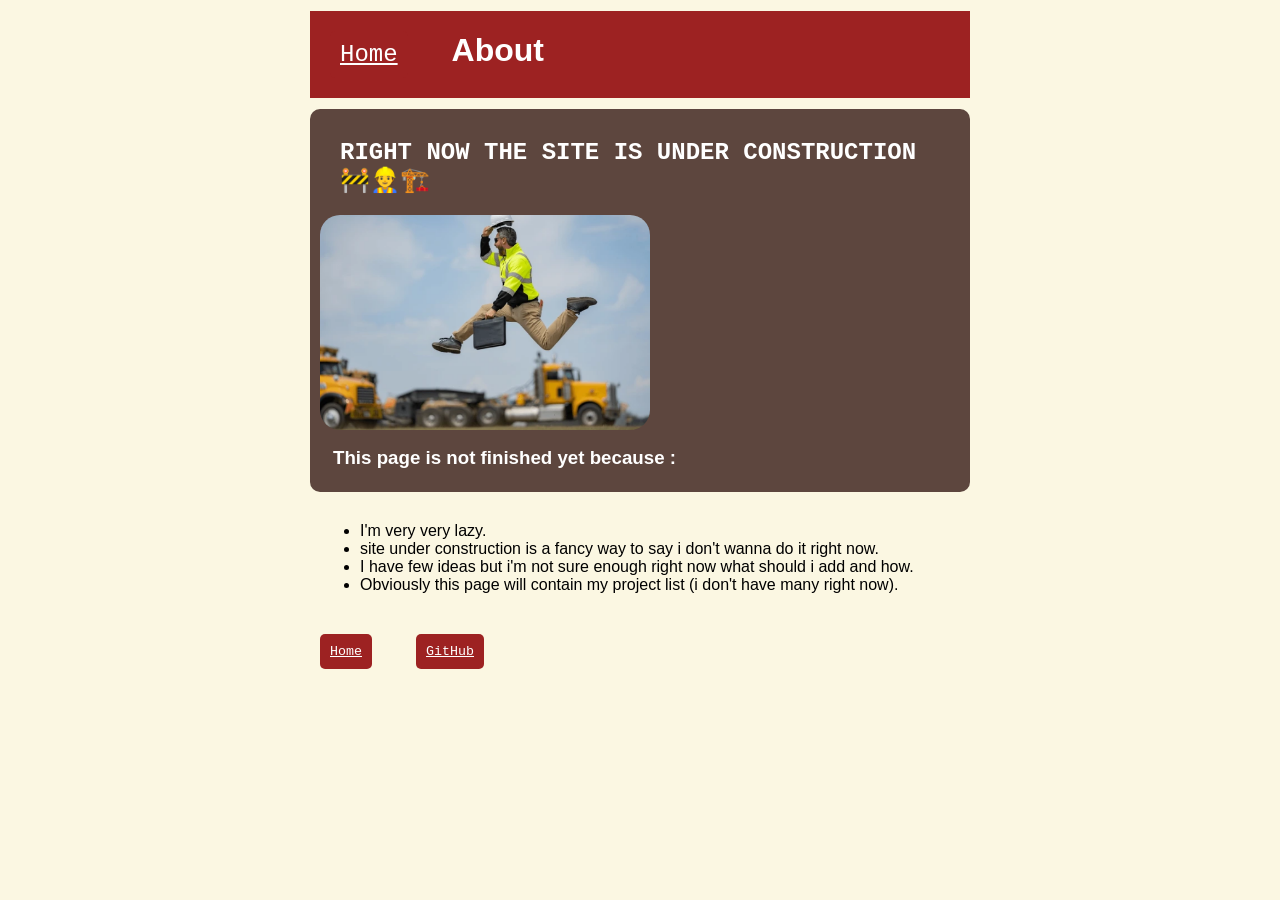
<file: pages/about.html>
<!DOCTYPE html>
<html lang="en">
<head>
  <meta charset="UTF-8">
  <meta name="viewport" content="width=device-width, initial-scale=1.0">
  <title>About</title>
  <link rel="stylesheet" href="../css/style.css">
</head>
<body>
  <div class="header">
    <button><a href="../index.html">Home</a></button>
    <h1>About</h1>
  </div>
  
  <div class="description">
    <h2>RIGHT NOW THE SITE IS UNDER CONSTRUCTION 🚧👷🏗️</h2>
    <img src="../img/construction.png" alt="A photo of happy construction worker jumping in the air" width="330">
    <h3>This page is not finished yet because :</h3>
  </div>

  <div class="ingredients">
    <ul>
      <li>I'm very very lazy.</li>
      <li>site under construction is a fancy way to say i don't wanna do it right now.</li>
      <li>I have few ideas but i'm not sure enough right now what should i add and how.</li>
      <li>Obviously this page will contain my project list (i don't have many right now).</li>
    </ul>
  </div>
   
  <button><a href="../index.html">Home</a></button>
  <button><a href="https://github.com/prashantatmax" target="_blank" rel="noreferrer">GitHub</a></button>


</body>
</html>
</file>
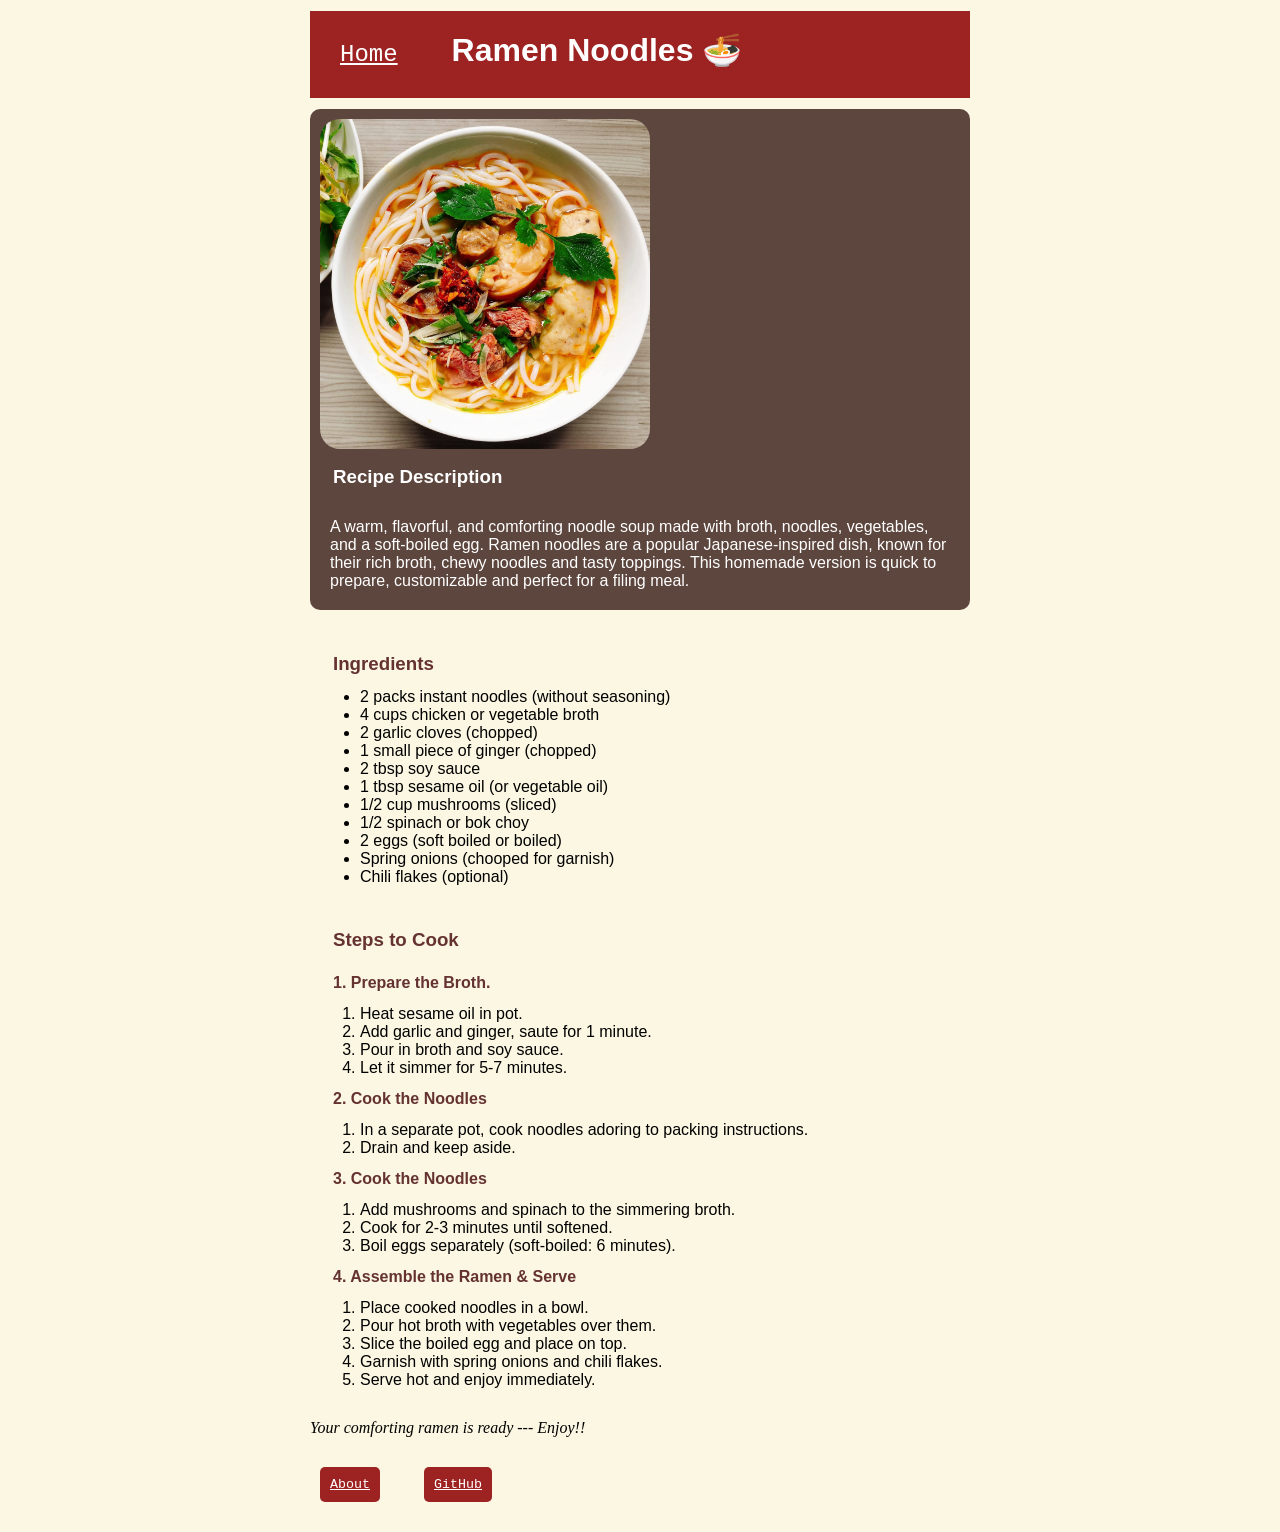
<file: recipes/ramen.html>
<!DOCTYPE html>
<html lang="en">
<head>
  <meta charset="UTF-8">
  <meta name="viewport" content="width=device-width, initial-scale=1.0">
  <title>Ramen Noodles</title>
  <link rel="stylesheet" href="../css/style.css">
</head>
<body>
  <div class="header">
    <button><a href="../index.html">Home</a></button>
    <h1>Ramen Noodles 🍜</h1>
  </div>

  <div class="description">
    <img src="../img/ramen.jpg" width="330" alt="Picture of a hot served freshly made ramen; credit: the picture is taken from pixels.com">
    
    <h3>
      Recipe Description
    </h3>
    <p>
    A warm, flavorful, and comforting noodle soup made with broth, noodles, vegetables, and a soft-boiled egg.
    Ramen noodles are a popular Japanese-inspired dish, known for their rich broth, chewy noodles and tasty toppings. This homemade version is quick to prepare, customizable and perfect for a filing meal.
    </p>
  </div>

  <div class="ingredients">
    <h3>Ingredients</h3>
    <ul>
      <li>2 packs instant noodles (without seasoning)</li>
      <li>4 cups chicken or vegetable broth</li>
      <li>2 garlic cloves (chopped)</li>
      <li>1 small piece of ginger (chopped)</li>
      <li>2 tbsp soy sauce</li>
      <li>1 tbsp sesame oil (or vegetable oil)</li>
      <li>1/2 cup mushrooms (sliced)</li>
      <li>1/2 spinach or bok choy</li>
      <li>2 eggs (soft boiled or boiled)</li>
      <li>Spring onions (chooped for garnish)</li>
      <li>Chili flakes (optional)</li>
    </ul>
    
  </div>

  <div class="steps">
    <h3>Steps to Cook</h3>
    <h4>1. Prepare the Broth.</h4>
    <ol>
      <li>Heat sesame oil in pot.</li>
      <li>Add garlic and ginger, saute for 1 minute.</li>
      <li>Pour in broth and soy sauce.</li>
      <li>Let it simmer for 5-7 minutes.</li>
    </ol>
     <h4>2. Cook the Noodles</h4>
    <ol>
      <li>In a separate pot, cook noodles adoring to packing instructions.</li>
      <li>Drain and keep aside.</li>
    </ol>
    
    <h4>3. Cook the Noodles</h4>
    <ol>
      <li>Add mushrooms and spinach to the simmering broth.</li>
      <li>Cook for 2-3 minutes until softened.</li>
      <li>Boil eggs separately (soft-boiled: 6 minutes).</li>
    </ol>
    <h4>4. Assemble the Ramen & Serve</h4>
    <ol>
    <li>Place cooked noodles in a bowl.</li>
    <li>Pour hot broth with vegetables over them.</li>
    <li>Slice the boiled egg and place on top.</li>
    <li>Garnish with spring onions and chili flakes.</li>
    <li>Serve hot and enjoy immediately.</li>
    </ol>
  </div>


  <em><p>Your comforting ramen is ready --- Enjoy!!</p></em>




  <button><a href="../pages/about.html">About</a></button>
  <button><a href="https://github.com/prashantatmax" target="_blank" rel="noreferrer">GitHub</a></button>



</body>
</html>
</file>
<file: css/style.css>
* {
  box-sizing: border-box;
  max-width: 700px;
  margin:0 auto;
  

  body {
  padding: 10px;
  background-color: rgb(251, 247, 226);
  
}

p {
  margin: 10px;
  margin-top: 20px;
}
  


img {
  border-radius: 20px;
}

  
}
h1{

  margin: 10px;
  padding: 10px;
  display: inline-block;
  background-color:#9d2222;
  color: white; 
  font-family: 'Lucida Sans', 'Lucida Sans Regular', 'Lucida Grande', 'Lucida Sans Unicode', Geneva, Verdana, sans-serif;
}

button a {
  background-color: #9d2222;  
  color:white
}

.header a {
  font-size: 24px;
}

button {
  margin: 20px;
  background-color:#9d2222 ;
  border: none;
  padding: 10px;
  border-radius: 5px;
  font-family: 'Courier New', Courier, monospace;
}

#homepage {
   font-family:Verdana, Geneva, Tahoma, sans-serif  ;
  margin: 10px ;
  padding: 10px;
  color: rgb(0, 0, 0);
  border-radius: 10p
}

.header {
  margin: 1px 10px;
  display: block;
  background-color:#9d2222 ;

}

.description {
  font-family:Verdana, Geneva, Tahoma, sans-serif  ;
  margin: 10px ;
  background-color: rgb(93, 70, 62);
  padding: 10px;
  color: white;
  border-radius: 10px;
}

h2 {
  padding :10px;
  font-family: 'Courier New', Courier, monospace;
  display: inline-block;
  margin: 10px;
}

.description h3 {
  color: white;
}


div { 
  display: inline-block;
}

.menu-body {
   
  border-radius: 12px;
  text-align: center;
  margin: 10px;
  width: auto;
  background-color: rgb(30, 36, 38);
 
}

.menu {
  margin: 10px ;
  border-radius: 10px;
  background-color: whitesmoke;
  width: 250px;
  
}


h3 , h4{
  padding: 10px;
  color: rgb(101, 50, 50);
  margin: 3px;
  font-family: 'Franklin Gothic Medium', 'Arial Narrow', Arial, sans-serif;
}



.ingredients , 
.steps {
  font-family:Verdana, Geneva, Tahoma, sans-serif;
  font-weight: 500;
  padding: 10px;
  margin: 10px;
  display: block;
  border-radius: 12px;
}
</file>
